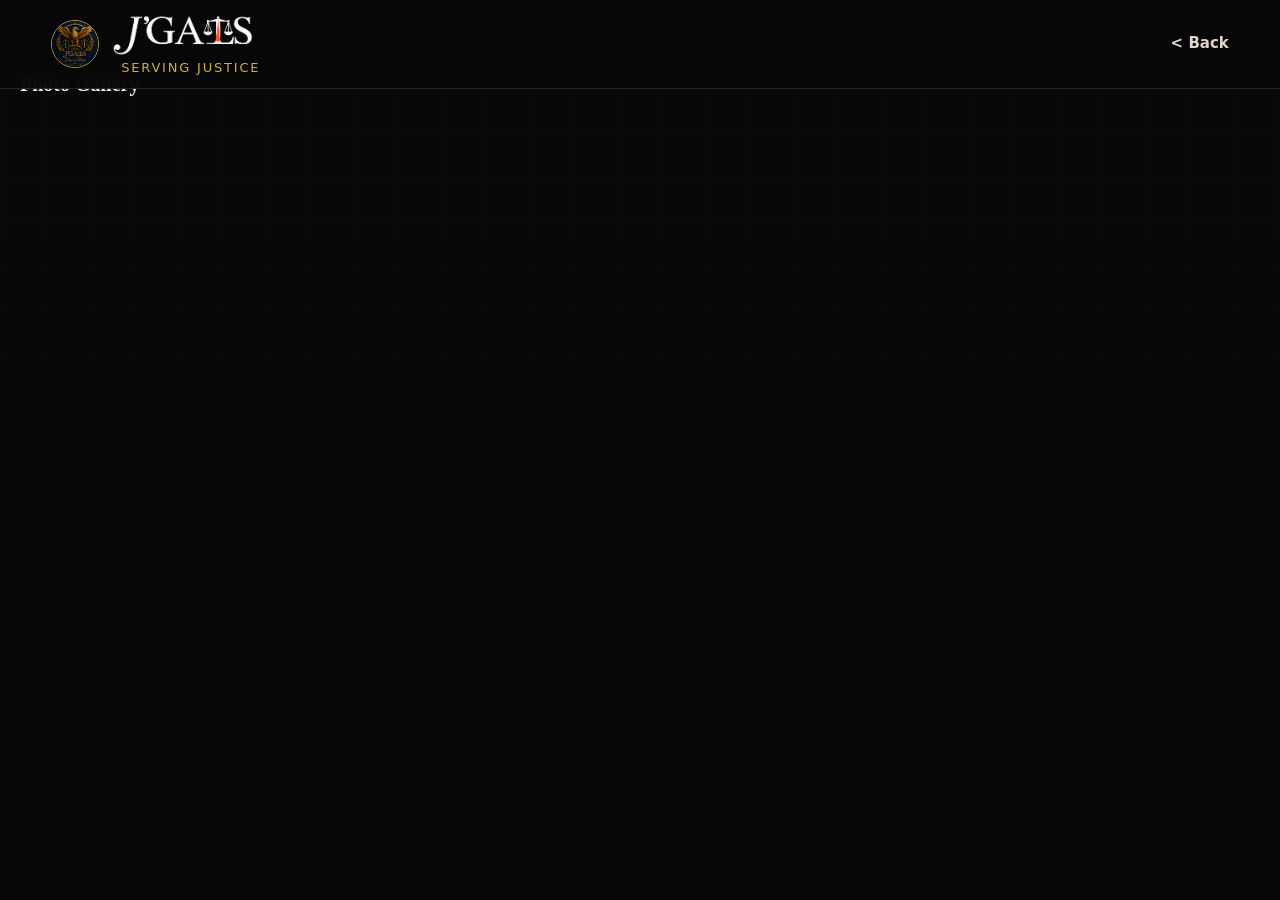
<file: Gallery.html>
<!doctype html>
<html lang="en">
<head>
  <meta charset="utf-8">
  <meta name="viewport" content="width=device-width, initial-scale=1">
  <title>J'GALS Law Firm | Blogs</title>
  <!-- Add favicon link below -->
  <link rel="icon" type="image/x-icon" href="./assets/favicon/favicon.ico">

   <!-- FontAwesome for Premium Icons -->
   <link rel="stylesheet" href="https://cdnjs.cloudflare.com/ajax/libs/font-awesome/6.4.2/css/all.min.css">

  <link rel="stylesheet" href="./styles.css">
  <script src="./blog_operation.js"></script>
  <!--<script src="https://cdn.jsdelivr.net/npm/@supabase/supabase-js@2"></script>-->

  <script src="https://ajax.googleapis.com/ajax/libs/jquery/3.7.1/jquery.min.js"></script>
  <!-- Google tag (gtag.js) -->
    <script async src="https://www.googletagmanager.com/gtag/js?id=G-KK6PYTCH0P"></script>
    <script>
      window.dataLayer = window.dataLayer || [];
      function gtag(){dataLayer.push(arguments);}
      gtag('js', new Date());
    
      gtag('config', 'G-KK6PYTCH0P');
    </script>
</head>
<body class="blog-page">
  <header class="site-header">
    <a class="brand" href="./index.html#home" aria-label="J'GALS Law Firm home">
      <img src="./assets/JGals-Logo-Final.png" alt="J'GALS Law Firm logo">
      <div class="brand-details">

            <img class="brand-wordmark"
                src="assets/Jgals-style-white-font-noBG-tilak.png"
                alt="J'GALS">
            <div class="tagline">Serving Justice</div>

        </div>
    </a>
    <nav class="site-nav blog-nav"><a href="./index.html">< Back</a></nav>
  </header>
  <section class="ebook-section">

        <div class="section-heading">
            <h2>Photo Gallery</h2>
        </div>

        <div class="photo-grid" id="photo-grid">

                

        </div>
        

    </section>

  
    <!-- Ebook Style -->
     <style>
        .photo-grid, .matter-grid {
            display: grid;
            grid-template-columns: repeat(4, minmax(0, 1fr));
            gap: 14px;
            margin-top: 34px;
        }

        .photo-grid img{
            height: 300px!important;
            margin: 0 auto;
        }

        .glass-panel{
                
        }

        .ebook-section{
            margin-left: 10px;
            margin-right: 10px;
            margin-top:5%;
            padding: 10px;
        }

        .ebook-section h2{
            font-size: 20px;
        }

        .ebook-card{
        background:#171717;
        border:1px solid ghostwhite;
        border-radius:15px;
        margin-bottom:20px;
        overflow:hidden;
        box-shadow:0 10px 30px rgba(0,0,0,.35);
    }

    .ebook-header{
        display:flex;
        justify-content:space-between;
        align-items:center;
        padding:20px 25px;
        cursor:pointer;
    }

    .ebook-header h3{
        color:#fff;
        margin:0;
    }

    .ebook-header small{
        color:#caa55a;
    }

    .expand-btn{
        background:#caa55a;
        color:#000;
        border:none;
        padding:10px 18px;
        border-radius:8px;
        font-weight:600;
        cursor:pointer;
    }

    .ebook-list{

        display:none;

        padding:20px;

        border-top:1px solid rgba(255,255,255,.08);

    }

    .ebook-list.show{
        display:block;
    }

    .ebook-list a{
        display:flex;
        justify-content:space-between;
        align-items:center;
        padding:14px 18px;
        margin-bottom:12px;
        border-radius:10px;
        text-decoration:none;
        color:#fff;
        background:#212121;
        transition:.3s;
        gap:15px;
    }

    .ebook-item-left{
        display:flex;
        align-items:flex-start;
        gap:12px;
        flex:1;
        min-width:0;
    }

    .ebook-item-left i{
        flex-shrink:0;
        margin-top:4px;
        color:#d4af37;
    }

    .ebook-title{
        flex:1;
        word-break:break-word;
        overflow-wrap:anywhere;
        line-height:1.5;
    }

    .ebook-list a > .fa-chevron-right{
        flex-shrink:0;
        color:#d4af37;
    }

    .ebook-list a:hover{

        background:#caa55a;

        color:#000;

    }

    .tagline {
        letter-spacing: 1.8px;
    }


  @media (max-width: 980px) {
      .photo-grid {
          grid-template-columns: 1fr;
      }
  }
       
    @media (max-width: 800px)
    {
        .ebook-section{
            margin-top:30%;
        }

        .site-nav,
        .header-cta {
            display: block!important;
        }

        .ebook-section{
            margin-left: 0%;
            margin-right: 0%;
        }
    }
  </style>

  <!-- Ebooks script -->
   <script>
        $(document).ready(function(){

            fetch("https://script.google.com/macros/s/AKfycbwCKegmWr6ulrScB3w7uwXiX_CFE_hfqhrl7twROHIhG6bpwvaJtDDzhfpkAYV_833PoA/exec?action=gallery")
            .then(r => r.json())
            .then(data => {
                //console.log(data);
                //console.log(data.length);
                var html = "";
                if(data.length > 0)
                {
                    
                   data.forEach((d) => {
                        html += '<article class="glass-panel">' +
                                    '<img src="' + d.preview + '" alt="' + d.name + '" />' +
                                '</article>';
                    }); 
                    
                    document.getElementById("photo-grid").innerHTML = html;
                } 
            });


    });
   </script>

  <style>
    .btn.primary {
        background: var(--gold);
        color: #17120a;
    }
    .btn {
        display: inline-flex;
        align-items: center;
        justify-content: center;
        min-height: 48px;
        padding: 12px 20px;
        border-radius: var(--radius);
        border: 1px solid transparent;
        font-weight: 800;
        cursor: pointer;
        transition: transform .2s ease, box-shadow .2s ease, background .2s ease;
    }

    .article-shell h2 {
        margin-left: clamp(20px, 5vw, 56px);
        margin-right: clamp(20px, 5vw, 56px);
    }

    .article-shell h2 {
        color: #303640;
        font-size: 18px;
    }

    .article-shell h3 {
        margin-left: clamp(20px, 5vw, 56px);
        margin-right: clamp(20px, 5vw, 56px);
    }

    .article-shell h3 {
        color: #303640;
        font-size: 18px;
    }

    .article-shell li {
        margin-left: clamp(20px, 5vw, 56px);
        margin-right: clamp(20px, 5vw, 56px);
    }

    .article-shell li {
        color: #303640;
        font-size: 16px;
    }
  </style>
</file>
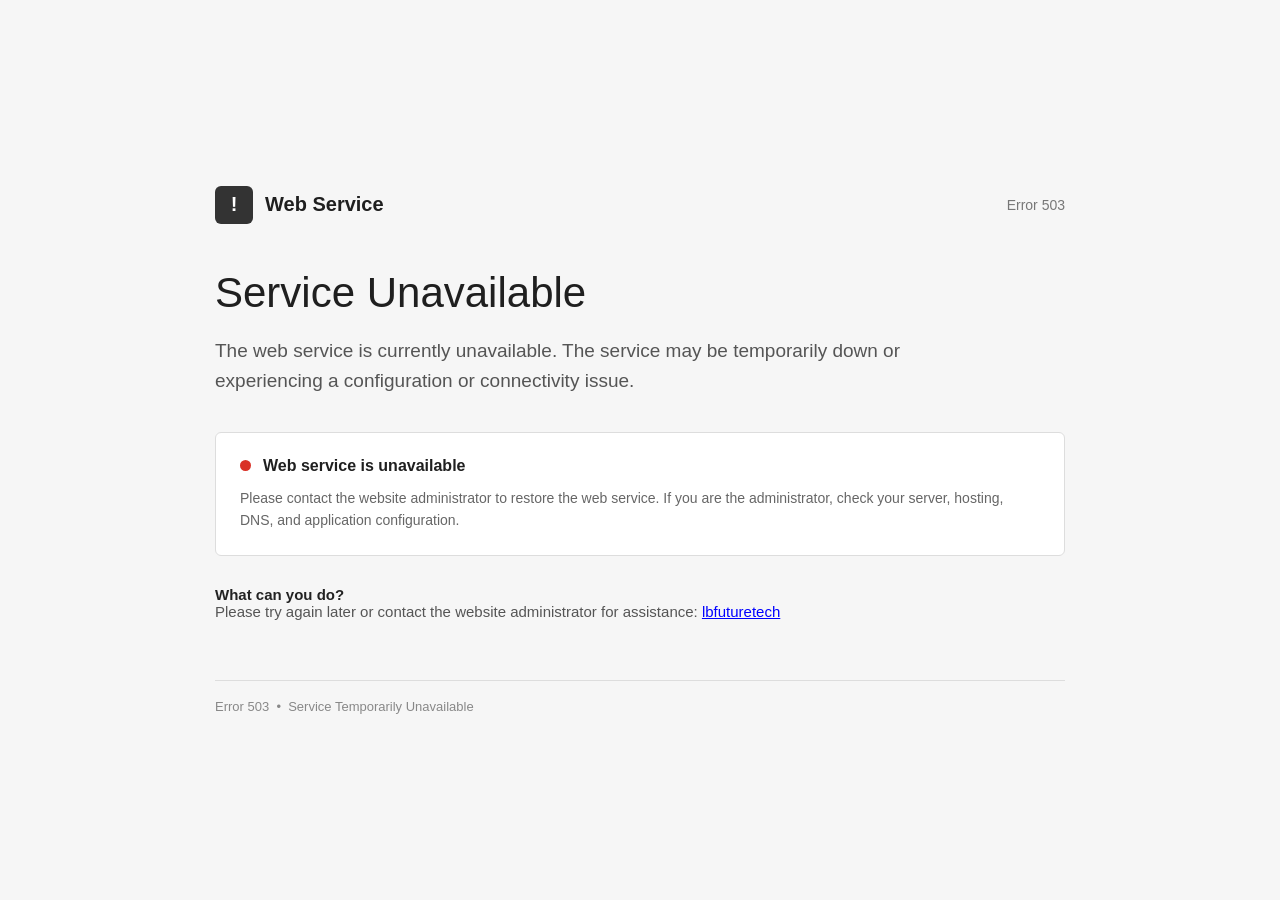
<file: SiteDown.html>
<!DOCTYPE html>
<html lang="en">
<head>
    <meta charset="UTF-8">
    <meta name="viewport" content="width=device-width, initial-scale=1.0">
    <title>Service Unavailable</title>

    <style>
        * {
            box-sizing: border-box;
        }

        body {
            margin: 0;
            font-family: -apple-system, BlinkMacSystemFont, "Segoe UI", Roboto,
                         Helvetica, Arial, sans-serif;
            background: #f6f6f6;
            color: #1f1f1f;
        }

        .page {
            min-height: 100vh;
            display: flex;
            align-items: center;
            justify-content: center;
            padding: 30px;
        }

        .container {
            width: 100%;
            max-width: 850px;
        }

        .header {
            display: flex;
            align-items: center;
            gap: 12px;
            margin-bottom: 45px;
        }

        .status-icon {
            width: 38px;
            height: 38px;
            border-radius: 6px;
            background: #333;
            color: #fff;
            display: flex;
            align-items: center;
            justify-content: center;
            font-size: 20px;
            font-weight: 700;
        }

        .service-name {
            font-size: 20px;
            font-weight: 600;
        }

        .error-code {
            font-size: 14px;
            color: #777;
            margin-left: auto;
        }

        h1 {
            font-size: 42px;
            line-height: 1.15;
            font-weight: 500;
            margin: 0 0 18px;
        }

        .message {
            font-size: 19px;
            line-height: 1.6;
            color: #555;
            max-width: 720px;
            margin-bottom: 35px;
        }

        .status-box {
            background: #fff;
            border: 1px solid #ddd;
            border-radius: 6px;
            padding: 24px;
            margin-bottom: 30px;
        }

        .status-row {
            display: flex;
            align-items: center;
            gap: 12px;
            font-size: 16px;
        }

        .dot {
            width: 11px;
            height: 11px;
            border-radius: 50%;
            background: #d93025;
        }

        .status-title {
            font-weight: 600;
        }

        .details {
            margin-top: 12px;
            color: #666;
            font-size: 14px;
            line-height: 1.6;
        }

        .contact {
            font-size: 15px;
            color: #555;
        }

        .contact strong {
            color: #222;
        }

        footer {
            margin-top: 60px;
            font-size: 13px;
            color: #888;
            border-top: 1px solid #ddd;
            padding-top: 18px;
        }

        @media (max-width: 600px) {
            h1 {
                font-size: 32px;
            }

            .message {
                font-size: 17px;
            }

            .header {
                margin-bottom: 35px;
            }

            .error-code {
                display: none;
            }
        }
    </style>
</head>

<body>

<div class="page">
    <main class="container">

        <div class="header">
            <div class="status-icon">!</div>
            <div class="service-name">Web Service</div>
            <div class="error-code">Error 503</div>
        </div>

        <h1>Service Unavailable</h1>

        <p class="message">
            The web service is currently unavailable. The service may be
            temporarily down or experiencing a configuration or connectivity
            issue.
        </p>

        <div class="status-box">
            <div class="status-row">
                <span class="dot"></span>
                <span class="status-title">Web service is unavailable</span>
            </div>

            <div class="details">
                Please contact the website administrator to restore the web
                service. If you are the administrator, check your server,
                hosting, DNS, and application configuration.
            </div>
        </div>

        <div class="contact">
            <strong>What can you do?</strong><br>
            Please try again later or contact the website administrator 
            for assistance: <a style="color:blue" href="https://lbfuturetech.in">lbfuturetech</span>
        </a>

        <footer>
            Error 503 &nbsp;•&nbsp; Service Temporarily Unavailable
        </footer>

    </main>
</div>

</body>
</html>
</file>
<file: styles.css>
:root {
  --black: #080808;
  --charcoal: #131313;
  --panel: #1c1a17;
  --gold: #c99a3d;
  --gold-light: #e8c879;
  --luxury-gold: #D4AF37;
  --ivory: #f6f0e4;
  --muted: #b8afa0;
  --soft: #ded6c9;
  --line: rgba(232, 200, 121, 0.2);
  --radius: 8px;
  --shadow: 0 28px 80px rgba(0, 0, 0, 0.42);
}

* {
  box-sizing: border-box;
}

html {
  scroll-behavior: smooth;
}

body {
  margin: 0;
  color: var(--ivory);
  background: var(--black);
  font-family:
    Inter, ui-sans-serif, system-ui, -apple-system, BlinkMacSystemFont, "Segoe UI", sans-serif;
  line-height: 1.55;
}

body::before {
  position: fixed;
  inset: 0;
  z-index: -1;
  pointer-events: none;
  content: "";
  background:
    linear-gradient(rgba(232, 200, 121, 0.035) 1px, transparent 1px),
    linear-gradient(90deg, rgba(232, 200, 121, 0.035) 1px, transparent 1px);
  background-size: 44px 44px;
  mask-image: linear-gradient(180deg, rgba(0, 0, 0, 0.8), transparent 72%);
}

@font-face {
    font-family: 'Runethia';
    src: url('./assets/fonts/Runethia.otf') format('opentype');
    font-weight: normal;
    font-style: normal;
    font-display: swap;
}

.lightbox {
  position: fixed;
  inset: 0;
  z-index: 40;
  display: grid;
  place-items: center;
  padding: 72px 22px 28px;
  background: rgba(8,10,13,.92);
  opacity: 0;
  pointer-events: none;
  transition: opacity .25s ease;
}
.lightbox.open { opacity: 1; pointer-events: auto; }
.lightbox img {
  max-width: min(1120px, 94vw);
  max-height: 78vh;
  object-fit: contain;
  border-radius: var(--radius);
  box-shadow: 0 30px 90px rgba(0,0,0,.5);
}
.lightbox p { margin: 16px 0 0; color: var(--white); font-weight: 800; text-align: center; }
.lightbox-close {
  position: absolute;
  top: 18px;
  right: 18px;
  min-height: 42px;
  padding: 9px 14px;
  border: 1px solid rgba(255,255,255,.32);
  border-radius: var(--radius);
  background: rgba(255,255,255,.1);
  color: var(--white);
  font: inherit;
  font-weight: 800;
  cursor: pointer;
}

.reveal { opacity: 0; transform: translateY(28px); transition: opacity .7s ease, transform .7s ease; }
.reveal.visible { opacity: 1; transform: translateY(0); }

.magnifier {
  position: absolute;
  /*top: 18px;*/
  /*right: 18px;*/
  z-index: 3;
  width: 48px;
  height: 48px;
  border: 1px solid rgba(255,255,255,.5);
  border-radius: 50%;
  background: rgba(255,255,255,0.15); /*rgba(16,18,23,.66);*/
  cursor: pointer;
  transition: transform .2s ease, background .2s ease;
}
.magnifier::before {
  content: "";
  position: absolute;
  width: 16px;
  height: 16px;
  left: 14px;
  top: 12px;
  border: 2px solid var(--white);
  border-radius: 50%;
}
.magnifier::after {
  content: "";
  position: absolute;
  width: 11px;
  height: 2px;
  left: 27px;
  top: 29px;
  background: var(--white);
  transform: rotate(45deg);
  transform-origin: left center;
}
.magnifier:hover { transform: scale(1.06); background: rgba(215,154,43,.15); }

img {
  display: block;
  max-width: 100%;
}

a {
  color: inherit;
  text-decoration: none;
}

/*.site-header {
  position: fixed;
  inset: 0 0 auto 0;
  z-index: 10;
  display: grid;
  grid-template-columns: auto 1fr auto;
  align-items: center;
  gap: 28px;
  padding: 18px clamp(18px, 5vw, 64px);
  color: var(--ivory);
  border-bottom: 1px solid transparent;
  transition:
    background 180ms ease,
    border-color 180ms ease,
    box-shadow 180ms ease;
}*/

.site-header
 {
    position: fixed;
    top: 0;
    left: 0;
    right: 0;
    z-index: 20;
    display: flex;
    align-items: center;
    justify-content: space-between;
    gap: 24px;
    padding: 14px clamp(18px, 4vw, 52px);
    /*background: rgba(16, 18, 23, .82);*/
    background: rgba(8, 8, 8, 0.94);
    color: var(--white);
    backdrop-filter: blur(14px);
    border-bottom: 1px solid rgba(255, 255, 255, .12);
}

.article-page {
    min-height: 100vh;
    padding: 128px clamp(18px, 5vw, 72px) 72px;
    background: linear-gradient(180deg, rgba(19, 40, 58, .08), rgba(255, 255, 255, 0) 320px), var(--ivory);
}

.article-shell {
    max-width: 920px;
    margin: 0 auto;
    background: #fff;
    border: 1px solid var(--stone);
    border-radius: var(--radius);
    overflow: hidden;
    box-shadow: var(--shadow);
}

.article-hero
 {
    width: 100%;
    aspect-ratio: 16 / 8;
    object-fit: fill;
}

.article-shell time {
    display: block;
    margin-top: 34px;
    color: var(--gold);
    font-weight: 800;
    font-size: 13px;
}

.article-shell time, .article-shell h1, .article-shell p, .article-shell .btn {
    margin-left: clamp(20px, 5vw, 56px);
    margin-right: clamp(20px, 5vw, 56px);
}

.article-shell h1 {
    margin-top: 10px;
    max-width: 760px;
    color: var(--charcoal);
    font-size: clamp(34px, 5vw, 62px);
}

.article-shell time, .article-shell h1, .article-shell p, .article-shell .btn {
    margin-left: clamp(20px, 5vw, 56px);
    margin-right: clamp(20px, 5vw, 56px);
}

.article-shell p {
    color: #303640;
    font-size: 18px;
}

.article-shell .btn {
    margin-top: 20px;
    margin-bottom: 46px;
}
.article-shell time, .article-shell h1, .article-shell p, .article-shell .btn {
    margin-left: clamp(20px, 5vw, 56px);
    margin-right: clamp(20px, 5vw, 56px);
}

.site-header.is-scrolled,
.site-header.is-open {
  background: rgba(8, 8, 8, 0.94);
  border-color: var(--line);
  box-shadow: 0 10px 34px rgba(0, 0, 0, 0.35);
  backdrop-filter: blur(18px);
}

.brand {
  display: inline-flex;
  align-items: center;
  gap: 12px;
  min-width: 245px;
}

.brand img
 {
    width: 48px;
    height: 48px;
    object-fit: cover;
    border-radius: 50%;
    border: 1px solid rgba(242, 197, 107, .7);
}

.brand-mark {
  display: grid;
  width: 44px;
  height: 44px;
  place-items: center;
  border: 1px solid var(--gold);
  border-radius: 4px;
  background: linear-gradient(135deg, var(--gold), var(--gold-light));
  color: var(--black);
  font-family: Georgia, "Times New Roman", serif;
  font-weight: 900;
}

.brand strong,
.brand small {
  display: block;
}

.brand small {
  color: var(--muted);
  font-size: 12px;
}

.site-nav {
  display: flex;
  justify-content: center;
  gap: clamp(16px, 2.4vw, 30px);
  color: var(--soft);
  font-size: 15px; /*14px;*/
  font-weight: 700;
}

.site-nav a:hover {
  color: var(--gold-light);
}

.header-cta,
.button {
  display: inline-flex;
  min-height: 46px;
  align-items: center;
  justify-content: center;
  border: 1px solid transparent;
  border-radius: 4px;
  padding: 12px 18px;
  font-size: 14px;
  font-weight: 850;
  letter-spacing: 0;
}

.header-cta,
.button.primary {
  border-color: var(--gold);
  background: var(--gold);
  color: var(--black);
}

.button.secondary {
  border-color: rgba(232, 200, 121, 0.55);
  color: var(--ivory);
}

.button.dark {
  border-color: var(--line);
  background: var(--charcoal);
  color: var(--ivory);
}

.button.full {
  width: 100%;
}

.gold-border {
  border-color: var(--gold);
}

.nav-toggle {
  display: none;
  width: 42px;
  height: 42px;
  place-items: center;
  border: 1px solid var(--line);
  border-radius: 4px;
  background: rgba(255, 255, 255, 0.04);
  color: currentColor;
}

.nav-toggle span {
  display: block;
  width: 20px;
  height: 2px;
  margin: 3px 0;
  background: currentColor;
}

.hero {
  position: relative;
  min-height: 90vh;
  display: grid;
  grid-template-columns: minmax(0, 1fr) minmax(260px, 360px);
  align-items: end;
  gap: clamp(28px, 5vw, 70px);
  overflow: hidden;
  padding: 150px clamp(18px, 6vw, 86px) 62px;
}

.hero-media,
.hero-overlay {
  position: absolute;
  inset: 0;
}

.hero-media {
  background-image: url("assets/office.jpeg");  /* https://images.unsplash.com/photo-1591017403286-fd8493524e1e?auto=format&fit=crop&w=1800&q=86 */
  background-position: center;
  background-size: cover;
  opacity: 0.55;
  animation: heroDrift 16s ease-in-out infinite alternate;
}

.hero-overlay {
  background:
    /* linear-gradient(90deg, rgba(0, 0, 0, 0.9), rgba(0, 0, 0, 0.64) 54%, rgba(0, 0, 0, 0.7)),
    linear-gradient(0deg, rgba(8, 8, 8, 0.98), rgba(8, 8, 8, 0.08) 58%); */     /* Black gradient */
    /*linear-gradient(90deg, rgba(16,18,23,.9), rgba(19,40,58,.66) 45%, rgba(16,18,23,.42))*/   /* White Gradient */
    linear-gradient(
        90deg,
        rgba(0, 0, 0, 0.75) 30%,
        rgba(0, 0, 0, 0.35) 50%,
        rgba(0, 0, 0, 0.08) 65%,
        rgba(0, 0, 0, 0) 100%
    ),
    linear-gradient(
        0deg,
        rgba(0, 0, 0, 0.4) 0%,
        rgba(0, 0, 0, 0.05) 55%,
        rgba(0, 0, 0, 0) 100%
    );    /* Center clear gradient */
}

.hero-content,
.hero-brief,
.india-accent {
  position: relative;
}

.hero-content {
  max-width: 880px;
  animation: riseIn 700ms ease both;
}

.india-accent {
  grid-column: 1 / -1;
  display: flex;
  flex-wrap: wrap;
  gap: 10px;
  max-width: 850px;
  margin-bottom: 12px;
  animation: riseIn 650ms ease both;
}

.india-accent span {
  display: inline-flex;
  min-height: 34px;
  align-items: center;
  border: 1px solid rgba(232, 200, 121, 0.32);
  border-radius: 999px;
  padding: 7px 12px;
  background: #050E17; /*rgba(8, 8, 8, 0.4);*/
  color: var(--soft);
  font-size: 14px;
  font-weight: 800;
  letter-spacing: 2px;
}

.social-links {
  display: flex;
  align-items: center;
  justify-content: right;
  flex-wrap: wrap;
  gap: 10px;
}
/*.hero-social { margin-top: 22px; }*/
.social-links a {
  display: inline-flex;
  align-items: center;
  justify-content: center;
  width: 42px;
  height: 42px;
  border: 1px solid rgba(242,197,107,.42);
  border-radius: 50%;
  background: rgba(255,255,255,.08);
  color: var(--white);
  font-size: 13px;
  font-weight: 900;
  text-transform: uppercase;
  transition: transform .2s ease, background .2s ease, border-color .2s ease;
}
.social-links a:hover {
  transform: translateY(-3px);
  background: var(--gold);
  border-color: var(--gold);
  color: #17120a;
}

.eyebrow {
  margin: 0 0 12px;
  color: var(--gold-light);
  font-size: 15px;
  font-weight: 900;
  letter-spacing: 1px;
  word-spacing: 4px;
  text-transform: uppercase;
}

h1,
h2,
h3,
p {
  margin-top: 0;
}

h1,
h2 {
  font-family: Georgia, "Times New Roman", serif;
  letter-spacing: 0;
}

h1 {
  max-width: 760px;
  margin-bottom: 18px;
  font-size: clamp(56px, 9vw, 106px);
  line-height: 0.95;
}

h2 {
  margin-bottom: 16px;
  font-size: clamp(31px, 4.5vw, 56px);
  line-height: 1.05;
}

h3 {
  margin-bottom: 9px;
  color: var(--ivory);
  font-size: 18px;
  line-height: 1.2;
}

.hero-copy {
  max-width: 700px;
  color: var(--soft);
  font-size: clamp(18px, 2vw, 22px);
}

.hero-actions {
  display: flex;
  flex-wrap: wrap;
  gap: 12px;
  margin-top: 30px;
}

.hero-brief {
  /* width: 400px; */
  width: auto;
  padding: 26px;
  border: 1px solid var(--line);
  border-radius: 8px;
  background: rgba(19, 19, 19, 0.82);
  box-shadow: var(--shadow);
  animation: riseIn 850ms ease 120ms both;
  grid-row: unset!important;
}

.hero-brief span,
.practice-grid span,
.process-list span,
.context-copy span {
  color: var(--gold-light);
  font-size: 12px;
  font-weight: 900;
  text-transform: uppercase;
}

.hero-brief a{
  color: #f2c56b;
}

.hero-brief strong {
  display: block;
  margin: 14px 0 8px;
  font-family: Georgia, "Times New Roman", serif;
  font-size: 26px;
  line-height: 1.12;
}

.hero-brief p {
  margin-bottom: 0;
  color: var(--muted);
}

.cred-strip {
  display: grid;
  grid-template-columns: repeat(3, 1fr);
  gap: 1px;
  background: var(--line);
}

.cred-strip div {
  /*min-height: 120px;*/
  padding: 20px clamp(20px, 4vw, 52px);
  background: var(--charcoal);
}

.cred-strip strong,
.cred-strip span {
  display: flex; /*block;*/
  align-items: center;
  gap: 8px;
}

.cred-strip strong {
  color: var(--gold-light);
}

.cred-strip span {
  margin-top: 6px;
  color: var(--muted);
}

.trust-badge-card {
    display: flex !important;
    flex-direction: row !important;
    align-items: center !important;
}

.cred-strip i{
  font-size: 30px;
}

.text-block {
    display: flex;
    flex-direction: column;
}

.text-block strong {
    display: block;
    margin: 0;
    line-height: 1.2;
}

.text-block span {
    display: block;
    margin: 0;
    line-height: 1.2;
}

.bg-whatsapp { background-color: #25D366; }

.section {
  padding: clamp(64px, 9vw, 120px) clamp(18px, 6vw, 86px);
}

.reveal {
  opacity: 0;
  transform: translateY(22px);
  transition:
    opacity 650ms ease,
    transform 650ms ease;
}

.reveal.is-visible {
  opacity: 1;
  transform: translateY(0);
}

.intro {
  display: grid;
  grid-template-columns: minmax(260px, 0.9fr) minmax(280px, 1fr);
  gap: clamp(28px, 6vw, 90px);
  align-items: end;
  background: var(--ivory);
  color: var(--black);
}

 /* Glassmorphism Classes */
        .glass-panel {
            background: var(--panel);
            /* background: rgba(11, 28, 44, 0.45); */
            backdrop-filter: blur(12px);
            -webkit-backdrop-filter: blur(12px);
            border: 1px solid rgba(212, 175, 55, 0.15);
            border-radius: 8px;
            transition: all 0.4s ease;
            padding: 26px;
        }

        .glass-panel:hover {
            border-color: var(--luxury-gold);
            box-shadow: 0 0 25px var(--gold-glow);
            transform: translateY(-5px);
        }

.border-3{
  border-width: 3px !important;
  border-color: var(--luxury-gold)!important;
}

.fs-3{
  padding-top: 20px;
  padding-bottom: 20px;
  font-weight: 900px;
  font-size: 25px;
}

.d-flex{
    display: flex;
    align-items: left;
    justify-content: left;
    flex-wrap: wrap;
    gap: 10px;
    margin-bottom: 10px !important;  /* 1.5rem */
}

.text-white{
  font-size: 20px;
  margin-top:15px;
  margin-bottom: 0px;
}

.gold-text{
  color:gold;
}

.intro .eyebrow,
.matters .eyebrow {
  color: #936c24;
}

.intro p:last-child {
  max-width: 710px;
  color: #514b42;
  font-size: 20px;
}

.india-context,
.split,
.blog {
  background: var(--charcoal);
}

.india-context .section-heading,
.section-heading.narrow {
  max-width: 920px;
}

.context-grid {
  display: grid;
  grid-template-columns: minmax(280px, 0.74fr) minmax(0, 1fr);
  gap: clamp(28px, 6vw, 80px);
  align-items: stretch;
  margin-top: 34px;
}

.context-image,
.image-panel,
.featured-post {
  position: relative;
  overflow: hidden;
}

.context-image {
  margin: 0;
  border: 1px solid var(--line);
  border-radius: 8px;
  box-shadow: var(--shadow);
}

.context-image::after,
.image-panel::after,
.featured-post::after {
  position: absolute;
  inset: 0;
  pointer-events: none;
  content: "";
  background: linear-gradient(115deg, transparent 20%, rgba(232, 200, 121, 0.22), transparent 42%);
  transform: translateX(-110%);
  animation: goldSweep 5.5s ease-in-out infinite;
}

.context-image img {
  width: 100%;
  height: 100%;
  min-height: 520px;
  object-fit: fill;
  filter: saturate(0.72) contrast(1.08);
}

.context-copy {
  display: grid;
  grid-template-columns: repeat(3, minmax(0, 1fr));
  gap: 14px;
}

.context-copy article {
  display: flex;
  min-height: 280px;
  flex-direction: column;
  justify-content: space-between;
  border: 1px solid var(--line);
  border-radius: 8px;
  padding: 26px;
  background: var(--panel);
}

.stars{
  color: var(--luxury-gold);
  font-size: 20px!important;
  letter-spacing: 4px;
  word-spacing: 4px;
}

 /* Custom inputs for contact container */
        .form-control, .form-select {
            background-color: rgba(5, 14, 23, 0.6) !important;
            border: 1px solid rgba(212, 175, 55, 0.2) !important;
            color: var(--white) !important;
            border-radius: 2px;
            padding: 12px;
        }

        .form-control:focus, .form-select:focus {
            border-color: var(--luxury-gold) !important;
            box-shadow: 0 0 10px var(--gold-glow) !important;
        }

.testimonial-grid{
  grid-template-columns: 1fr;
}

.testimonial-grid blockquote {
  background: var(--ivory);
  border: 1px solid var(--muted);
  border-radius: var(--radius);
  padding: 24px;
  transition: transform .25s ease, box-shadow .25s ease, border-color .25s ease;
}

.testimonial-grid blockquote:hover { transform: translateY(-5px); box-shadow: var(--shadow); border-color: rgba(215,154,43,.42); }

.testimonial-grid p { color: var(--muted); margin-bottom: 0; }

.testimonial-grid, .blog-grid { display: grid; grid-template-columns: repeat(3, minmax(0, 1fr)); gap: 18px; }

.practice {
  background: var(--black);
}

.practice-grid,
.matter-grid {
  display: grid;
  grid-template-columns: repeat(4, minmax(0, 1fr));
  gap: 14px;
  margin-top: 34px;
}

.practice-grid article,
.matter-grid article,
.consultation-card,
.blog-grid article {
  border: 1px solid var(--line);
  border-radius: 8px;
  background: var(--panel);
}

.practice-grid article {
  min-height: 230px;
  padding: 26px;
}

.practice-grid span {
  display: inline-block;
  margin-bottom: 34px;
}

.practice-grid article,
.blog-grid article {
  transition:
    border-color 180ms ease,
    transform 180ms ease,
    box-shadow 180ms ease;
}

.practice-grid article:hover,
.blog-grid article:hover {
  border-color: rgba(232, 200, 121, 0.45);
  box-shadow: 0 18px 44px rgba(0, 0, 0, 0.26);
  transform: translateY(-4px);
}

.practice-grid p,
.split-copy > p,
.process-list p,
.matter-grid p,
.consultation-copy p,
.consultation-card dd,
.contact-band p,
.context-copy p,
.blog-grid p {
  color: var(--muted);
}

.split {
  display: grid;
  grid-template-columns: minmax(0, 1fr) minmax(320px, 0.82fr);
  gap: clamp(34px, 6vw, 76px);
  align-items: center;
}

.split-copy > p {
  max-width: 700px;
}

.process-list {
  display: grid;
  gap: 12px;
  margin-top: 30px;
}

.process-list div {
  display: grid;
  grid-template-columns: 92px 1fr;
  gap: 18px;
  padding: 18px 0;
  border-top: 1px solid var(--line);
}

.process-list p {
  margin-bottom: 0;
}

.image-panel {
  margin: 0;
  border: 1px solid var(--line);
  border-radius: 8px;
  box-shadow: var(--shadow);
}

.image-panel img {
  width: 100%;
  aspect-ratio: 4 / 5;
  object-fit: cover;
  filter: saturate(1.72) contrast(1.08);  /* saturate(0.72) */
}

.matters {
  background: var(--ivory);
  color: var(--black);
}

.matter-grid article {
  min-height: 210px;
  padding: 26px;
  background: #fffaf0;
  border-color: rgba(8, 8, 8, 0.12);
}

.matter-grid h3 {
  color: var(--black);
}

.matter-grid p {
  color: #5c5449;
}

.blog-grid {
  display: grid;
  grid-template-columns: 1.2fr repeat(2, minmax(0, 0.8fr));
  gap: 14px;
  margin-top: 34px;
}

.blog-grid article:not(.featured-post) {
  min-height: 260px;
  padding: 26px;
}

.blog-grid span {
  display: inline-block;
  margin-bottom: 22px;
  color: var(--gold-light);
  font-size: 12px;
  font-weight: 900;
  text-transform: uppercase;
}

.blog-grid a {
  color: var(--gold-light);
  font-weight: 850;
}

.featured-post {
  grid-row: span 2;
}

.featured-post img {
  width: 100%;
  aspect-ratio: 16 / 10;
  object-fit: cover;
  filter: saturate(0.76) contrast(1.05);
}

.featured-post div {
  padding: 26px;
}

.consultation {
  display: grid;
  /* grid-template-columns: minmax(280px, 1fr) minmax(280px, 430px); */
  grid-template-columns: minmax(0, 1fr) minmax(320px, 0.82fr);
  gap: clamp(30px, 6vw, 80px);
  align-items: center;
  background: var(--black);
}

.consultation-card {
  padding: 24px;
  box-shadow: var(--shadow);
}

.consultation-card .button + .button {
  margin-top: 10px;
}

dl {
  margin: 24px 0 0;
}

.consultation-card div {
  display: grid;
  /* grid-template-columns: 90px 1fr; */
  gap: 16px;
  padding: 15px 0;
  border-top: 1px solid var(--line);
}

.consultation-form {
    background: rgba(12,12,12,.72);
    backdrop-filter: blur(18px);
    border: 1px solid rgba(212,169,74,.25);
    border-radius: 24px;
    padding: 32px;
}

.consultation-form h3 {
    color: #fff;
    margin-bottom: 30px;
    font-weight: 700;
}

.consultation-form label {
    display: block;
    color: #d4a94a;
    margin-bottom: 8px;
    font-size: .9rem;
    font-weight: 600;
}

.consultation-form .form-control,
.consultation-form .form-select {
    background: rgba(0,0,0,.45);
    border: 1px solid rgba(212,169,74,.18);
    color: #fff;
    min-height: 52px;
}

.consultation-form textarea {
    min-height: 140px;
}

.consultation-form .form-control:focus,
.consultation-form .form-select:focus {
    background: rgba(0,0,0,.65);
    color: #fff;
    border-color: #d4a94a;
    box-shadow: 0 0 0 0.2rem rgba(212,169,74,.15);
}

.consultation-form button {
    margin-top: 10px;
}

/* Floating Dynamic Utilities */
        .floating-action-rail {
            position: fixed;
            bottom: 30px;
            right: 30px;
            z-index: 1050;
            display: flex;
            flex-direction: column;
            gap: 12px;
        }

        .floating-btn {
            width: 56px;
            height: 56px;
            border-radius: 50%;
            display: flex;
            align-items: center;
            justify-content: center;
            color: var(--white);
            text-decoration: none;
            box-shadow: 0 4px 15px rgba(0,0,0,0.4);
            transition: transform 0.3s ease;
        }

        .floating-btn:hover {
            transform: scale(1.1);
            color: var(--white);
        }

        .bg-whatsapp { background-color: #25D366; }
        .bg-appointment { background-color: var(--luxury-gold); color: var(--navy-dark) !important; }


address { font-style: normal;     border-width: 3px !important;
    border-color: var(--luxury-gold) !important; }
address strong { display: block; color: var(--gold-light); margin-bottom: 6px; }

dt {
  color: var(--gold-light);
  font-weight: 850;
}

dd {
  margin: 0;
}

.contact-band {
  display: flex;
  align-items: center;
  justify-content: space-between;
  gap: 26px;
  padding: clamp(44px, 7vw, 86px) clamp(18px, 6vw, 86px);
  border-top: 1px solid var(--line);
  border-bottom: 1px solid var(--line);
  background:
    linear-gradient(90deg, rgba(8, 8, 8, 0.94), rgba(8, 8, 8, 0.72)),
    url("https://images.unsplash.com/photo-1450101499163-c8848c66ca85?auto=format&fit=crop&w=1600&q=82") center/cover;
}

.contact-band div {
  max-width: 760px;
}

.site-footer {
  display: flex;
  justify-content: space-between;
  gap: 20px;
  padding: 28px clamp(18px, 6vw, 86px);
  background: var(--black);
  color: var(--ivory);
}

.site-footer p {
  margin: 0;
  color: var(--gold-light);
  font-weight: 850;
}

.site-footer div {
  display: flex;
  gap: 22px;
  color: var(--muted);
}

/* Brand Name in Logo Section */
.brand{
    display:flex;
    align-items:center;
    gap:14px;
    text-decoration:none;
}

.brand-icon{
    width:52px;
    height:52px;
    border-radius:50%;
    flex-shrink:0;
}

.brand-details{
    display:flex;
    flex-direction:column;
    justify-content:center;
    line-height:1;
}

.brand-wordmark{
    border: 0px!important;
    border-radius: 0%!important;
    width: 140px!important;;
    height:auto!important;
    margin-bottom:4px;
}

.law-firm{
    font-family:"Edwardian Script ITC","Brush Script MT",cursive;
    font-size:24px;
    color:#fff;
    margin-top:-8px;
    margin-left:20px;
}

.tagline{
    margin-top:2px;
    margin-left:8px;
    font-size:13px;
    color:#d4af37;
    letter-spacing:.8px;
    text-transform:uppercase;
}

/* Side by Side icon and text in about us */
.feature-item{
    display:flex;
    align-items:flex-start;
    gap:12px;
    padding:12px 14px;
    background:rgba(255,255,255,.04);
    border:1px solid rgba(212,175,55,.15);
    border-radius:12px;
    transition:.3s;
}

.feature-item:hover{
    border-color:#d4af37;
    transform:translateX(4px);
}

.feature-item i{
    color:#d4af37;
    font-size:18px;
    flex-shrink:0;
    margin-top:3px;
}

.feature-item span{
    color:#e7e2db;
    font-size:16px;
    line-height:1.6;
    font-weight:500;
}

@keyframes heroDrift {
  from {
    transform: scale(1.02) translate3d(0, 0, 0);
  }

  to {
    transform: scale(1.08) translate3d(1.4%, -1%, 0); /* scale(1.08) translate3d(-1.4%, -1%, 0); */      /* drift to left */
  }
}

@keyframes riseIn {
  from {
    opacity: 0;
    transform: translateY(20px);
  }

  to {
    opacity: 1;
    transform: translateY(0);
  }
}

@keyframes goldSweep {
  0%,
  56% {
    transform: translateX(-110%);
  }

  100% {
    transform: translateX(110%);
  }
}

@media (max-width: 980px) {
  .site-header {
    grid-template-columns: auto auto;
  }

  .nav-toggle {
    display: grid;
    justify-self: end;
  }

  .site-nav,
  .header-cta {
    display: none;
  }

  .site-header.is-open .site-nav {
    display: grid;
    grid-column: 1 / -1;
    justify-content: stretch;
    gap: 0;
    padding-top: 12px;
  }

  .site-header.is-open .site-nav a {
    padding: 14px 0;
    border-top: 1px solid var(--line);
  }

  .hero,
  .cred-strip,
  .intro,
  .context-grid,
  .context-copy,
  .practice-grid,
  .split,
  .matter-grid,
  .blog-grid,
  .consultation {
    grid-template-columns: 1fr;
  }

  .hero {
    min-height: auto;
    padding-top: 130px;
  }

  .hero-brief {
    max-width: none;
  }

  /*
  .image-panel img {
    aspect-ratio: 16 / 10;
  } */

  .image-panel img {
    object-fit: fill;
  }

  .context-image img {
    min-height: 340px;
  }

  .featured-post {
    grid-row: auto;
  }

  .contact-band,
  .site-footer {
    align-items: flex-start;
    flex-direction: column;
  }
}

@media (max-width: 560px) {
  .brand {
    min-width: 0;
  }

  .brand small {
    max-width: 160px;
  }

  .hero-actions,
  .site-footer div {
    width: 100%;
    flex-direction: column;
  }

  .button,
  .hero-actions .button {
    width: 100%;
  }

  .process-list div,
  .consultation-card div {
    grid-template-columns: 1fr;
    gap: 4px;
  }

  .testimonial-grid blockquote { padding: 20px; }
}

@media (prefers-reduced-motion: reduce) {
  *,
  *::before,
  *::after {
    scroll-behavior: auto !important;
    animation-duration: 0.01ms !important;
    animation-iteration-count: 1 !important;
    transition-duration: 0.01ms !important;
  }
}
</file>
